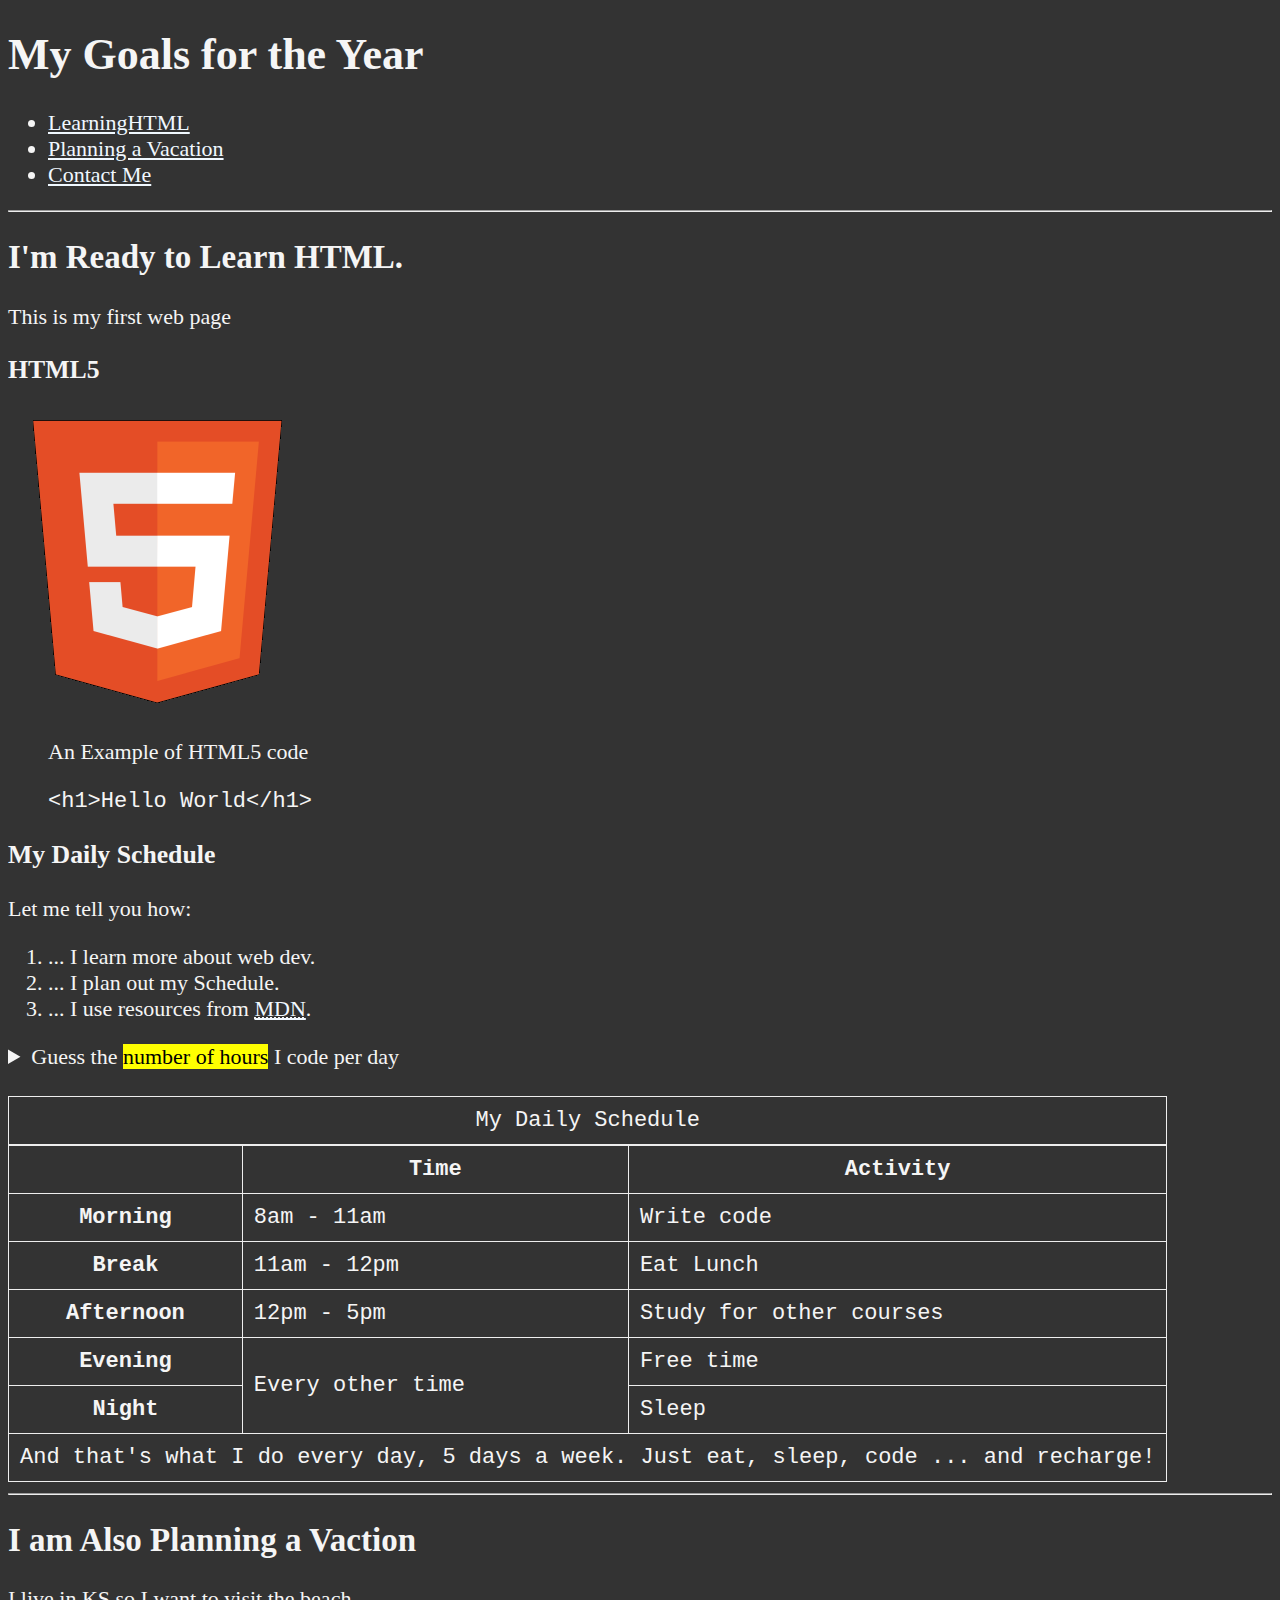
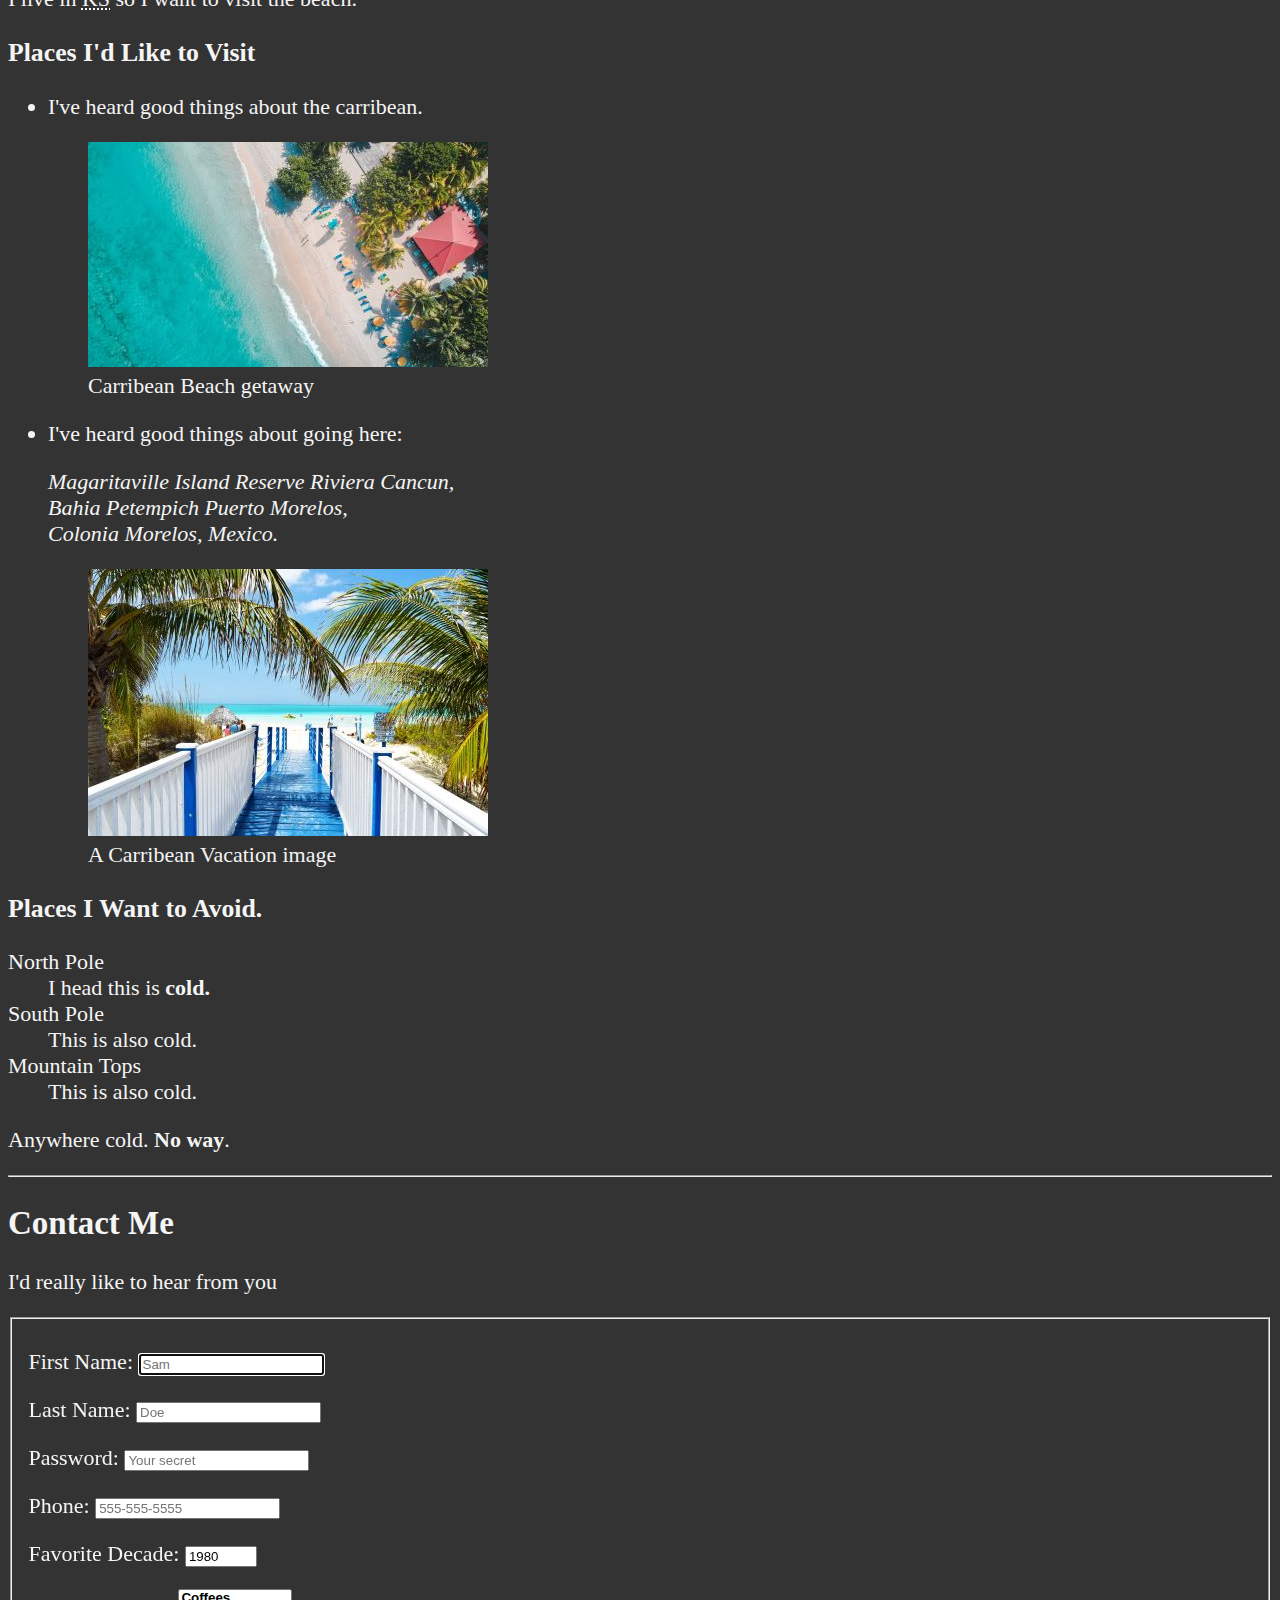
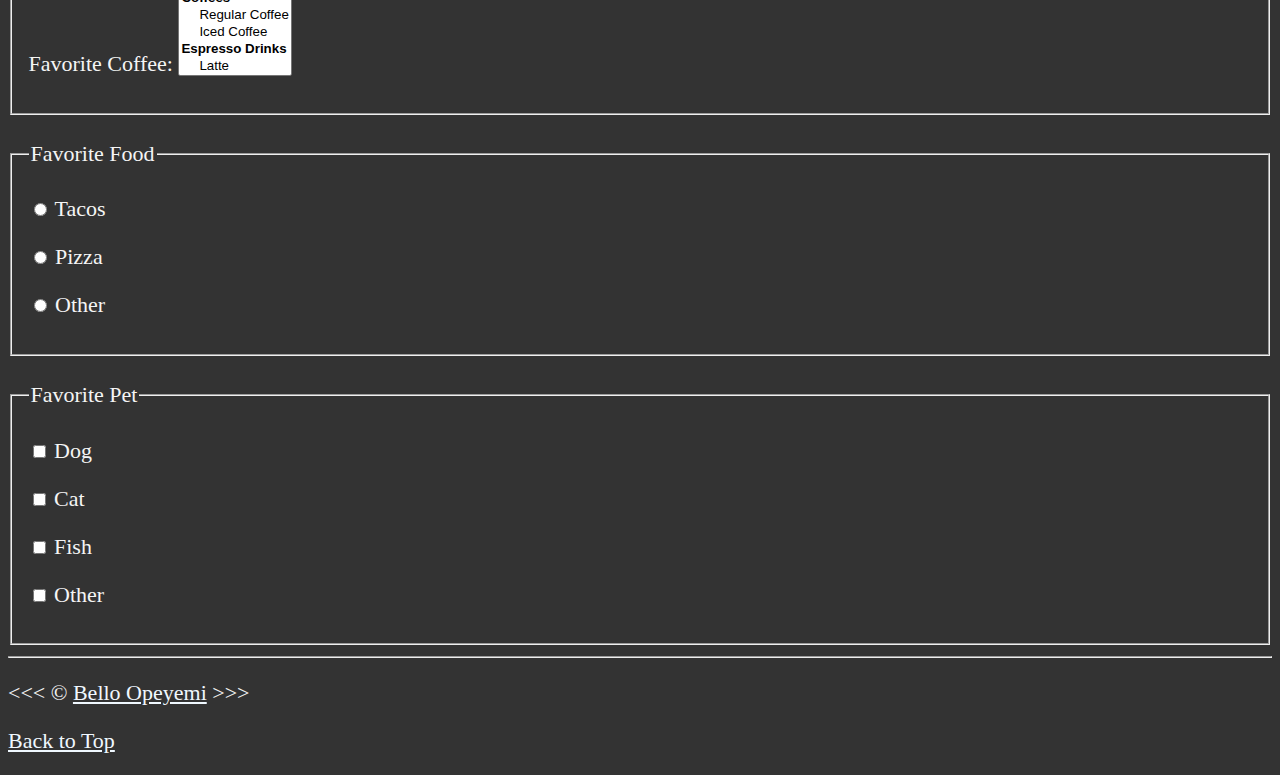
<file: index.html>
<!DOCTYPE html>
<html lang="en">
    <head>
        <meta name="author" content="Bello Opeyemi">
        <meta name="description" content="Learning HTML">
        <meta charset="UTF-8">
        <title>My First Web Page</title>
        <link rel="icon" href="html5.png" type="image/x-icon">
        <link rel="stylesheet" href="main.css" type="text/css">
    </head>
    <body>
      <header>
         <h1>My Goals for the Year</h1>
         
         <nav aria-label="primary-navigation">
            <ul>
               <li><a href="#html">LearningHTML</a></li>
               <li><a href="#vacation">Planning a Vacation</a></li>
               <li><a href="#contact">Contact Me</a></li>
            </ul>
         </nav>
      </header>

      <hr>

      <main>
         <article id="html">
            <h2>I'm Ready to Learn HTML.</h2>
            <p>This is my first web page</p>
            <section>
               <h3>HTML5</h3>
               <img src="img/html_logo_300x300.png" alt="HTML5 Logo" title="I am Learning HMTL5" width="300" height="300">
               <figure>
                  <figcaption>An Example of HTML5 code</figcaption>
                  <p>
                     <code>&lt;h1&gt;Hello World&lt;/h1&gt;</code>
                  </p>
               </figure>
            </section>

            <section>
               <h3>My Daily Schedule</h3>
               <p>Let me tell you how:</p>
               <ol>
                  <li>... I learn more about web dev.</li>
                  <li>... I plan out my Schedule.</li>
                  <li>... I use resources from <abbr title="Mozilla Developer Network"><a href="https://developer.mozilla.org/">MDN</a></abbr>.</li>
               </ol>
               <aside>
                  <details>
                     <summary>Guess the <mark>number of hours</mark> I code per day</summary>
                     <p>I start at <time datetime="08:00">8am</time> and I write codes for <time datetime="PT3H">3 hours</time> every morning.</p>
                  </details>
               </aside>
               <br>
               <table>
                  <caption>My Daily Schedule</caption>
                  <thead>
                     <tr>
                        <th>&nbsp;</th>
                        <th scope="col">Time</th>
                        <th scope="col">Activity</th>
                     </tr>
                  </thead>
                  <tbody>
                     <tr>
                        <th scope="row">Morning</th>
                        <td><time datetime="08:00">8am</time> - <time datetime="11:00">11am</time></td>
                        <td>Write code</td>
                     </tr>
                     <tr>
                        <th scope="row">Break</th>
                        <td><time datetime="11:00">11am</time> - <time datetime="12:00">12pm</time></td>
                        <td>Eat Lunch</td>
                     </tr>
                     <tr>
                        <th scope="row">Afternoon</th>
                        <td><time datetime="12:00">12pm</time> - <time datetime="17:00">5pm</time></td>
                        <td>Study for other courses</td>
                     </tr>
                     <tr>
                        <th scope="row">Evening</th>
                        <td rowspan="2">Every other time</td>
                        <td>Free time</td>
                     </tr>
                     <tr>
                        <th scope="row">Night</th>
                        <td>Sleep</td>
                     </tr>
                  </tbody>
                  <tfoot>
                     <tr>
                        <td colspan="3">And that's what I do every day, 5 days a week. Just eat, sleep, code ... and recharge!</td>
                     </tr>
                  </tfoot>
               </table>
            </section>
         </article>

         <hr>

         <article id="vacation">
            <h2>I am Also Planning a Vaction</h2>
            <p>I live in <abbr title="Kansan">KS</abbr> so I want to visit the beach.</p>

            <section>
               <h3>Places I'd Like to Visit</h3>
               <ul>
                  <li><p>I've heard good things about the carribean.</p>
                  <figure>
                     <img src="img/caribbean.jpg" alt="Carribean Beach" title="I want to visit a carribean beach" width="400" height="225" loading="lazy">
                     <figcaption>Carribean Beach getaway</figcaption>
                  </figure>  
                  </li>
                  <li><p>I've heard good things about going here:</p>
                     <address>
                        Magaritaville Island Reserve Riviera Cancun,<br>
                        Bahia Petempich Puerto Morelos,<br>
                        Colonia Morelos, Mexico.
                     </address>
                     <figure>
                        <img src="img/vacation.jpg" alt="Cancun Vacation" title="It's 5 o'clock somewhere." width="400" height="267" loading="lazy">
                        <figcaption>A Carribean Vacation image</figcaption>
                     </figure>
                  </li>
               </ul>
            </section>

            <section>
               <h3>Places I Want to Avoid.</h3>
               <dl>
                  <dt>North Pole</dt>
                  <dd>I head this is <strong>cold.</strong></dd>
                  <dt>South Pole</dt>
                  <dd>This is also cold.</dd>
                  <dt>Mountain Tops</dt>
                  <dd>This is also cold.</dd>
               </dl>
               <p>Anywhere cold. <strong>No way</strong>.</p>
            </section>
         </article>
         <hr>
         <article id="contact">
            <h2>Contact Me</h2>
            <p>I'd really like to hear from you</p>

            <form action="https://httpbin.org/get" method="get">
               <fieldset>
                  <p>
                     <label for="firstName">First Name:</label>
                     <input type="text" name="firstName" id="firstName" placeholder="Sam" autocomplete="on" required autofocus>
                  </p>
                  <p>
                     <label for="lastName">Last Name:</label>
                     <input type="text" name="lastName" id="lastName" placeholder="Doe" autocomplete="on" required>
                  </p>
                  <p>
                     <label for="password">Password:</label>
                     <input type="password" name="password" id="password" placeholder="Your secret" required>
                  </p>
                  <p>
                     <label for="phone">Phone:</label>
                     <input type="tel" name="phone" id="phone" placeholder="555-555-5555" pattern="[0-9]{3}-[0-9]{3}-[0-9]{4}" required>
                  </p>
                  <p>
                     <label for="decade">Favorite Decade:</label>
                     <input type="number" name="decade" id="decade" min="1950" max="2020" step="10" value="1980">
                  </p>
                  <p>
                     <label for="coffee">Favorite Coffee:</label>
                     <select name="coffee" id="coffee" multiple size="5">
                        <optgroup label="Coffees">
                           <option value="regular coffee">Regular Coffee</option>
                           <option value="iced coffee">Iced Coffee</option>
                        </optgroup>
                        <optgroup label="Espresso Drinks">
                           <option value="latte">Latte</option>
                           <option value="cappuccino">Cappuccino</option>
                           <option value="cortado">Cortado</option>
                           <option value="americano">Americano</option>
                        </optgroup>
                        <option value="others">Others</option>
                     </select>
                  </p>
               </fieldset>
               <br>
               <fieldset>
                  <legend>Favorite Food</legend>
                  <p>
                     <input type="radio" name="food" id="tacos" value="tacos">
                     <label for="tacos">Tacos</label>
                  </p>
                  <p>
                     <input type="radio" name="food" id="pizza" value="pizza">
                     <label for="pizza">Pizza</label>
                  </p>
                  <p>
                     <input type="radio" name="food" id="other" value="other">
                     <label for="other">Other</label>
                  </p>
               </fieldset>
               <br>
               <fieldset>
                  <legend>Favorite Pet</legend>
                  <p>
                     <input type="checkbox" name="pet" id="dog" value="dog">
                     <label for="dog">Dog</label>
                  </p>
                  <p>
                     <input type="checkbox" name="pet" id="cat" value="cat">
                     <label for="cat">Cat</label>
                  </p>
                  <p>
                     <input type="checkbox" name="pet" id="fish" value="fish">
                     <label for="fish">Fish</label>
                  </p>
                  <p>
                     <input type="checkbox" name="pet" id="otherPet" value="otherPet">
                     <label for="otherPet">Other</label>
                  </p>
               </fieldset>
            </form>
         </article>
      </main>

      <hr>

      <footer>
         <p>&lt;&lt;&lt; &copy; <a href="about.html">Bello Opeyemi</a> &gt;&gt;&gt;</p>
         <p><a href="#">Back to Top</a></p>
      </footer>
    </body>
</html>
</file>
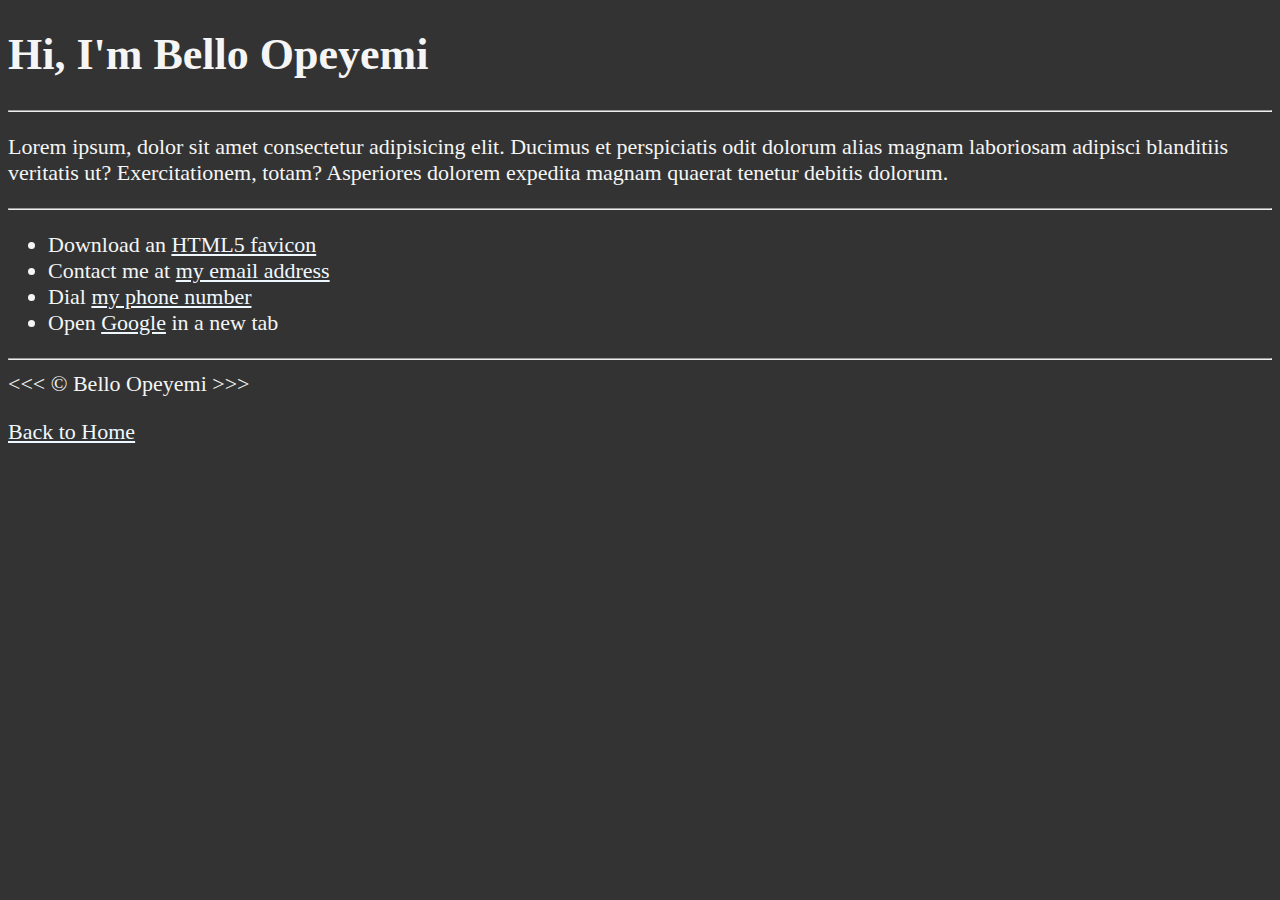
<file: about.html>
<!DOCTYPE html>
<html lang="en">
<head>
    <meta charset="UTF-8">
    <meta name="author" content="Bello Opeyemi">
    <meta name="description" content="About Bello Opeyemi">
    <title>About Me</title>
    <link rel="icon" href="html5.png" type="image/x-icon">
    <link rel="stylesheet" href="main.css" type="text/css">
</head>
<body>
    <h1>Hi, I'm Bello Opeyemi</h1>
    <hr>
    <p>Lorem ipsum, dolor sit amet consectetur adipisicing elit. Ducimus et perspiciatis odit dolorum alias magnam laboriosam adipisci blanditiis veritatis ut? Exercitationem, totam? Asperiores dolorem expedita magnam quaerat tenetur debitis dolorum.</p>
    <hr>
    <ul>
        <li>Download an <a href="html5.png" download="">HTML5 favicon</a></li>
        <li>Contact me at <a href="mailto:random@email.com">my email address</a></li>
        <li>Dial <a href="tel:+1234567890">my phone number</a></li>
        <li>Open <a href="https://www.google.com" target="_blank">Google</a> in a new tab</li>
    </ul>
    <hr>
    &lt;&lt;&lt; &copy; Bello Opeyemi &gt;&gt;&gt;
    <p><a href="/">Back to Home</a></p>
</body>
</html>
</file>
<file: main.css>
html {
    font-size: 22px;
}
body {
    background-color: #333;
    color: whitesmoke;
}
a {
    color: aliceblue;
}
a:visited {
    color: lightgray;
}
a:hover, a:active {
    color: #eee;
}
table, tr, th, td, caption {
    border: 1px solid #eee;
    font-family: 'Courier New', Courier, monospace;
    border-collapse: collapse;
    padding: 0.5rem;
}
</file>
